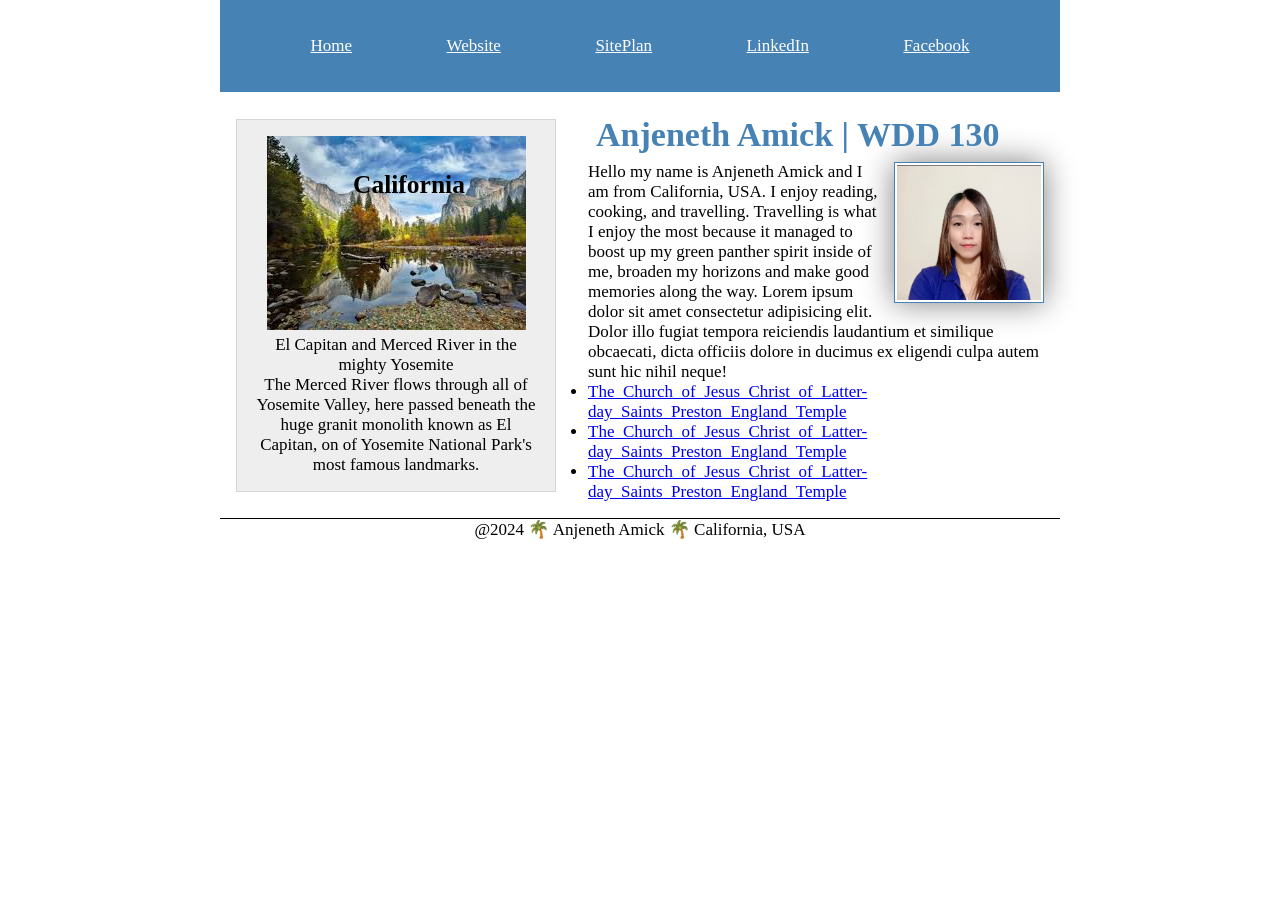
<file: index.html>
<!-- 04 May 2023-->
<!DOCTYPE html>
<html lang="en">
<head>
    <meta charset="UTF-8">
    <meta name="viewport" content="width=device-width, initial-scale=1.0">
    <title>Anjeneth Amick | WDD 130</title>
    <meta name="description" content="White Water rafting is a recreational water sports that charecterized the rapids on a water river and by using the inflatable raft to navigate a river and a body of water.">
    <meta name="author" content="Anjeneth Amick">
    <link rel="stylesheet" href="styles/styles.css">
</head>
<body>
    <header>
        <nav>
            <a href="#">Home</a>
            <a href="#">Website</a>
            <a href="wwr/site-plan-rafting.html">SitePlan</a>
            <a href="#">LinkedIn</a>
            <a href="#">Facebook</a>
          
        </nav>
    </header>
    <div class="grid">
    <main>
        <h1>Anjeneth Amick | WDD 130</h1>
        <img src="images/profile.jpg" alt="Hello my name is Anjeneth Amick" width="200"> 
        <p>Hello my name is Anjeneth Amick and I am from California, USA. I enjoy reading, cooking, and travelling. Travelling is what I enjoy the most because it managed to boost up my green panther spirit inside of me, broaden my horizons and make good memories along the way. 
            Lorem ipsum dolor sit amet consectetur adipisicing elit. Dolor illo fugiat tempora reiciendis laudantium et similique obcaecati, dicta officiis dolore in ducimus ex eligendi culpa autem sunt hic nihil neque!
            <ul>
                <li><a href="https://churchofjesuschristtemples.org/assets/img/temples/toronto-ontario-temple/toronto-ontario-temple-13430-main.jpg">The_Church_of_Jesus_Christ_of_Latter-day_Saints_Preston_England_Temple</a></li>
                <li><a href="https://upload.wikimedia.org/wikipedia/commons/thumb/b/b8/Seattle_Temple_in_Bellevue.jpg/2560px-Seattle_Temple_in_Bellevue.jpg">The_Church_of_Jesus_Christ_of_Latter-day_Saints_Preston_England_Temple</a></li>
                <li><a href="https://upload.wikimedia.org/wikipedia/commons/b/b2/The_Church_of_Jesus_Christ_of_Latter-day_Saints_Preston_England_Temple.jpg">The_Church_of_Jesus_Christ_of_Latter-day_Saints_Preston_England_Temple</a></li>
            </ul>
    </main>
    <aside class="box">
        <h2>California</h2>
        <img src="images/california.jpeg" alt="California landscape">
        <p>El Capitan and Merced River in the mighty Yosemite</p>
        <p>The Merced River flows through all of Yosemite Valley, here passed beneath the huge granit monolith known as El Capitan, on of Yosemite National Park's most famous landmarks.
        </p>
    </aside>
    </div>
    <footer>
        <p>@2024 🌴 Anjeneth Amick 🌴 California, USA</p>
    </footer>
    
</body>
</html>
</file>
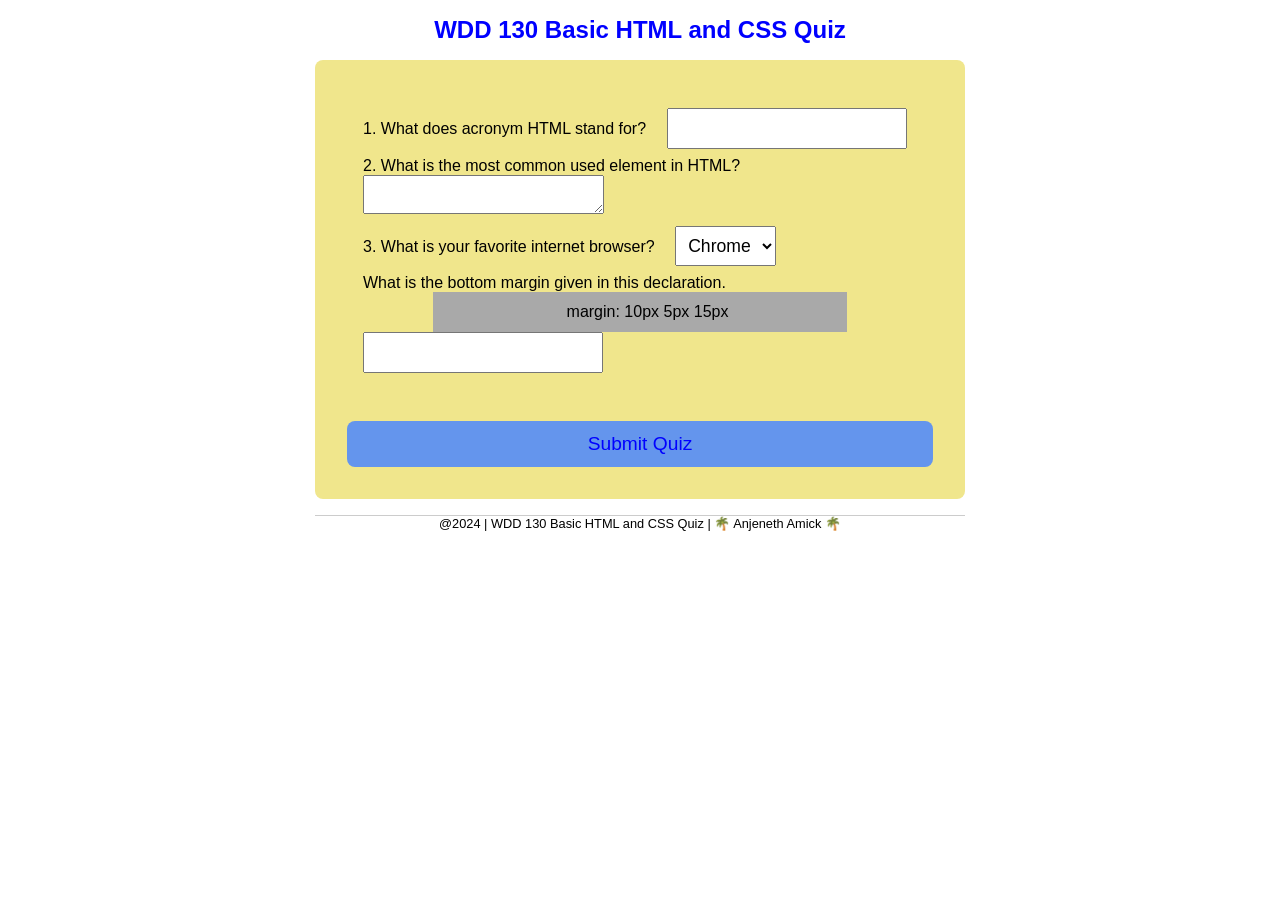
<file: quiz.html>
<!DOCTYPE html>
<html lang="en">
<head>
    <meta charset="UTF-8">
    <meta http-equiv="X-UA-Compatible" content="IE=edge">
    <meta name="viewport" content="width=device-width, initial-scale=1.0">
    <title>WDD 130 Basic HTML and CSS Quiz</title>
    <link rel="stylesheet" href="styles/quiz.css">
</head>
<body>
    <header>
        <h1>WDD 130 Basic HTML and CSS Quiz</h1>
    </header>
    <main>
        <form>    
            <fieldset>

                <div>
                    <label for="q1">1. What does acronym HTML stand for?</label>
                    <input type="text" id="q1" name="q1">
                </div>    
                <div>
                    <label for="q2">2. What is the most common used element in HTML?</label>
                    <textarea id="q2" name="q2" rows="1"></textarea>
                </div>
                <div>
                    <label for="browser">3. What is your favorite internet browser?</label>
                    <select id="browser" name="browser">
                        <option value="chrome">Chrome</option>
                        <option value="firefox">Firefox</option>
                        <option value="safari">Safari</option>
                    </select>
                </div>
                <div>
                    <label for="q4">What is the bottom margin given in this declaration.</label>
                    <p>margin: 10px 5px 15px</p>
                    <input type="number" id="q4" name="q4">
                </div>

            </fieldset>
            <button type="submit">Submit Quiz</button>   
        </form>
        
        </main>
    </body>  
    <footer>
        @2024 | WDD 130 Basic HTML and CSS Quiz | 🌴 Anjeneth Amick 🌴 
    </footer>
     
</html>
</file>
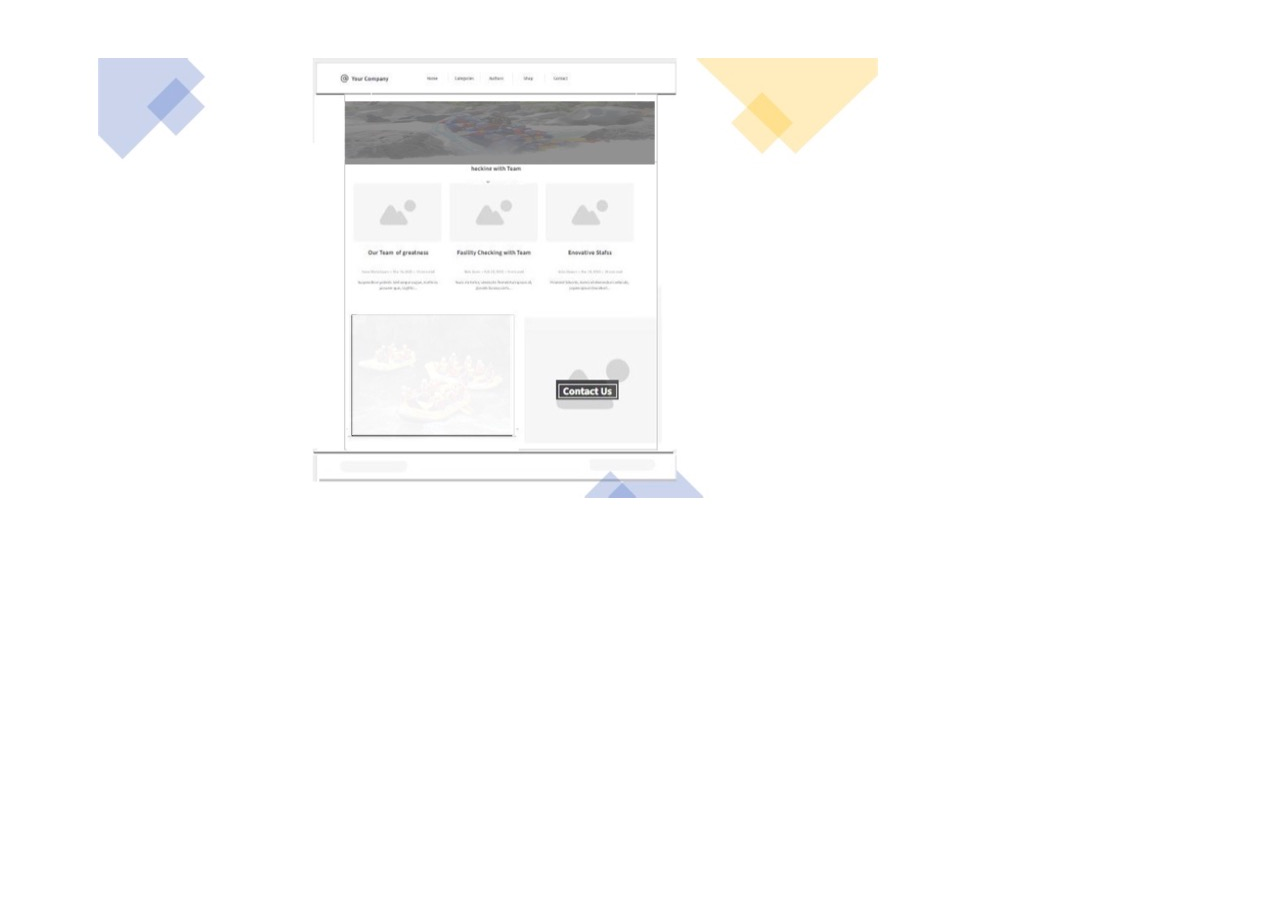
<file: wwr/homepage-wireframe.html>
<!DOCTYPE html>
<html lang="en">
<head>
    <meta charset="UTF-8">
    <meta http-equiv="X-UA-Compatible" content="IE=edge">
    <meta name="viewport" content="width=device-width, initial-scale=1.0">
    <title>Anjeneth Amick | WDD130</title>
    <meta name="description" content="Wireframe use for the Homepage">
    <meta name="author" content="Anjeneth Amick">
</head>
<body>
    <img src="homepage.jpg" alt="homepage-wireframe">
</body>
</html>
</file>
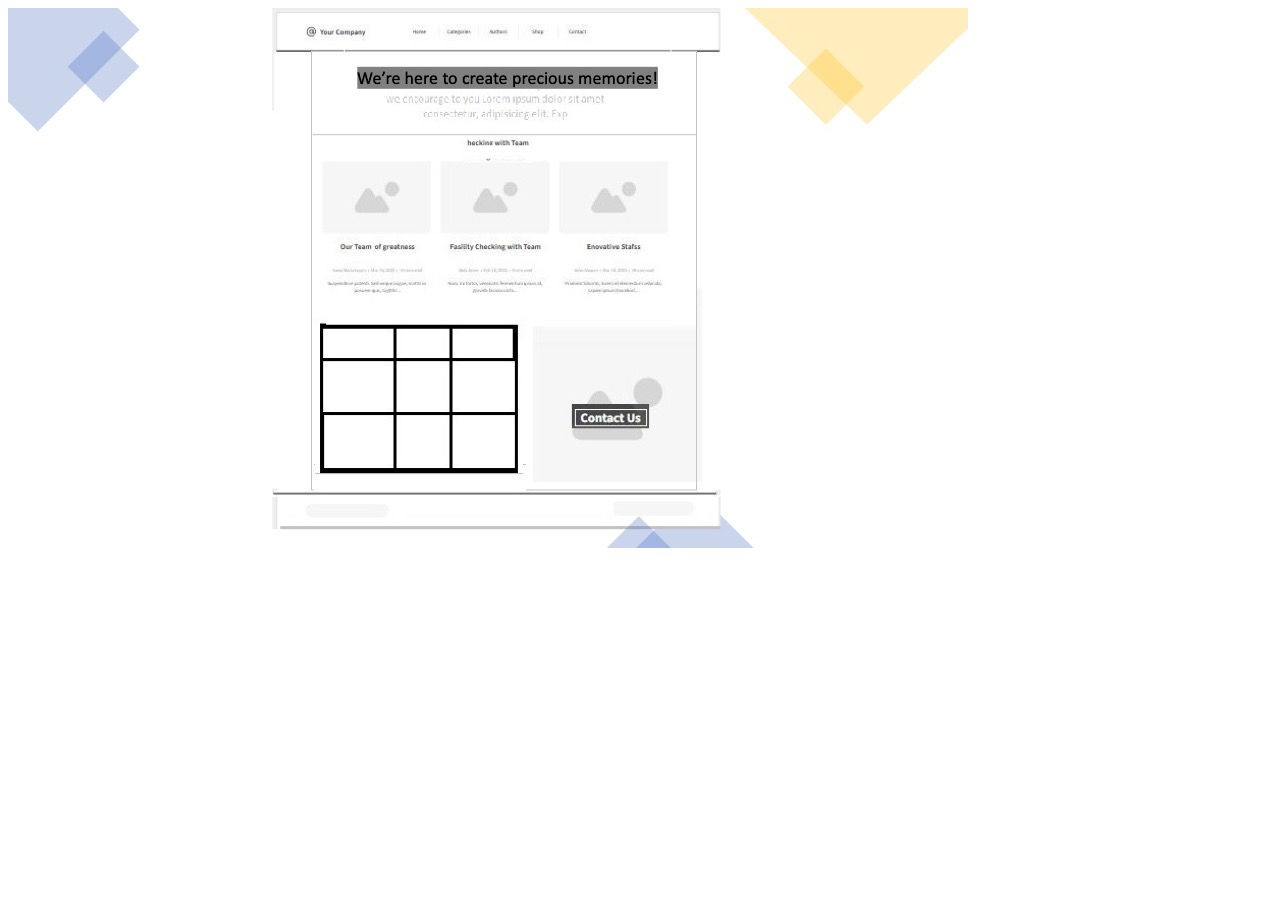
<file: wwr/wireframe.html>
<!DOCTYPE html>
<html lang="en">
<head>
    <meta charset="UTF-8">
    <meta http-equiv="X-UA-Compatible" content="IE=edge">
    <meta name="viewport" content="width=device-width, initial-scale=1.0">
    <title>Anjeneth Amick | WDD130</title>
    <meta name="description" content="Wireframe use for the trips page">
    <meta name="author" content="Anjeneth Amick">
</head>
<body>
    <img src="wireframe.jpg" alt="wire-frame">
</body>
</html>
</file>
<file: styles/styles.css>
* {
    margin: 0;
    padding: 0;
    box-sizing: border-box;
}
body {
    font-size: 17px;
    font-family: Cambria, Cochin, Georgia, Times, 'Times New Roman', serif;
}
header,.grid,footer{
    max-width: 840px;
    margin: 0 auto;
}
.grid {
    display: grid;
    align-items: center;
}
main {grid-column: 2/3;
      margin: 1rem;
}
aside {
    width: 20rem;
    position: relative;
    grid-column: 1/2;
    grid-row: 1/2;
}
aside h2{
    position: absolute;
    top: 50px;
    left: 116px;
}
nav {

    background-color: steelblue;
    padding: 1rem;
    display: flex;
    justify-content: space-evenly;
    align-items: center;
    
    }
    
    nav a {
    color: white;
    display: block;
    padding: 20px;    
    }

    h1 {
    color: steelblue;
    padding: .5rem;
    border-bottom: #000;
    }
    
    main img {
    width: 150px;
    height: auto;
    border: 1px solid steelblue;
    padding: 2px;
    box-shadow: 0 0 30px gray;
    float: right;
    margin: 0 0 1rem 1rem;  
    }
    
    p {
    padding: 10px;
    
    }
    main{
        max-width: 840px;
    }
    aside{
        margin: 1rem;
        border: 1px solid rgb(0, 0, 0, 0.2);/*1*/
        padding: 1em;
        background-color: #eee;
        color: #333;
        text-align: center;
    }
    aside image{
        width: 200px;
        height: auto;
    }
   
    main image{
        width: 150px;
        height: auto;
    }
    p{
        padding: 0;
    }
   
    /* Class Selection */
    .box { 
        margin: 1rem;
        border: 1px solid rgb(0, 0, 0, 0.1);
        padding: 1rem;
        background-color: #eee;
        color: #000;
    }
   .indent {
    padding-left: 2rem;
   }
   footer {
        border-top: 1pt solid black;
   }
   footer p {
    text-align: center;
    
   }
</file>
<file: styles/quiz.css>
@import url('https://fonts.googleapis.com/css2?family=Cabin:ital,wght@0,400;0,500;0,600;1,500&family=Carlito:ital,wght@0,400;1,400;1,700&family=Quicksand:wght@400;500&family=Raleway:ital,wght@0,500;1,400;1,500&family=Roboto:ital,wght@0,500;1,500&display=swap');
* {
    margin: 0;
    padding: 0;
    box-sizing: border-box;
}
body {
    font-family:'Lucida Sans', 'Lucida Sans Regular', 'Lucida Grande', 'Lucida Sans Unicode', Geneva, Verdana, sans-serif;
    color: black;
    background: #fff;
}
header {
    margin: 0 auto;
    width: 650px;
}
h1 {
    margin: 1rem;
    font-size: 1.5em;
    color: blue;
    text-align: center;
}
form {
    width: 650px;
    margin: 0 auto;
    padding: 1rem;
    border:#fff;
    border-radius: 0.5rem;
    background-color:khaki;
    display: grid;
}
fieldset{
    display: grid;
    grid-gap: .5rem;
    margin: 1rem;
    border: 1px saddlebrown;
    padding: 1rem;
}
legend {
    padding: 0.5rem;
    color:black;
    font-size: 1.3em;
}

label, input, button, select, textarea {
    font-family:'Segoe UI', Tahoma, Geneva, Verdana, sans-serif;
    color: black;
}
label {
    text-align: left;
    padding-right: 1rem;
}
input, select, textarea {
    padding: 0.5rem;
    font-size: 1.1rem;
}
input [type="checkbox"] {
    width: 22px;
    height: 22px;
    vertical-align: bottom;
}
button {
    margin: 1rem;
    background-color:cornflowerblue;
    color:blue;
    border:#fff;
    border-radius: .5rem;
    padding: .75rem;
    font-size: 1.2rem;
}
p {
    display: grid;
    background-color:darkgrey;
    width: auto;
    margin-left: 70px;
    margin-right: 70px;
    color:black;
    text-align: center;
    height: 40px;
    align-items: center;
    padding-left: 15px;
}
button:hover {
    background-color:cornflowerblue;
}
footer {
    margin: 1rem auto 0;
    width: 650px;
    text-align: center;
    font-size: 0.8em;
    color:black;
    border-top: 1px solid #ccc;
}
.textarea q2 {
    width: 578px;
    height: 47px;
}
.form-item {
    display: grid;
    align-items: center;
}
.columns1 {
    grid-template-columns: 3fr 1fr;
    margin: 0.5rem 0;
}
.columns2 {
    grid-template-columns: 1fr 2fr;
}
</file>
